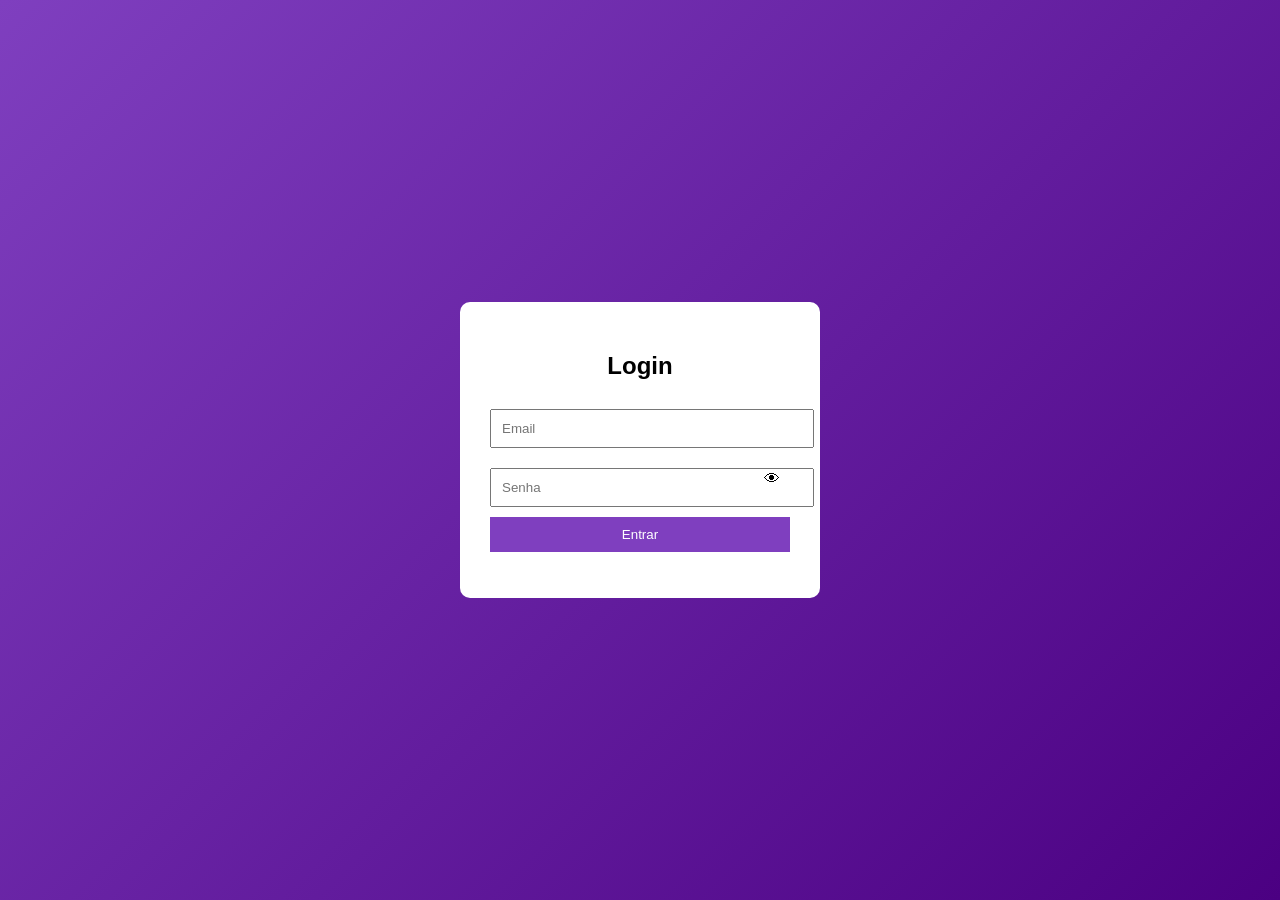
<file: index.html>
<!DOCTYPE html>
<html lang="pt-br">
<head>
  <meta charset="UTF-8">
  <title>Login</title>
  <link rel="stylesheet" href="style.css">
</head>
<body>

<div class="container">
  <form id="loginForm">
    <h2>Login</h2>

    <input type="email" id="email" placeholder="Email" required>
    
    <div class="password-box">
      <input type="password" id="password" placeholder="Senha" required>
      <span onclick="togglePassword()">👁</span>
    </div>

    <button type="submit">Entrar</button>
    <p id="error"></p>
  </form>
</div>

<script src="script.js"></script>
</body>
</html>
</file>
<file: style.css>
body {
  font-family: Arial;
  background: linear-gradient(135deg, #7F3FBF, #4b0082);
  display: flex;
  justify-content: center;
  align-items: center;
  height: 100vh;
  margin: 0;
}

.container, .dashboard {
  background: white;
  padding: 30px;
  border-radius: 10px;
  text-align: center;
  width: 300px;
}

input {
  width: 100%;
  padding: 10px;
  margin: 10px 0;
}

button {
  width: 100%;
  padding: 10px;
  background: #7F3FBF;
  color: white;
  border: none;
  cursor: pointer;
}

button:hover {
  background: #5a2ea6;
}

.password-box {
  position: relative;
}

.password-box span {
  position: absolute;
  right: 10px;
  top: 12px;
  cursor: pointer;
}

#error {
  color: red;
}
</file>
